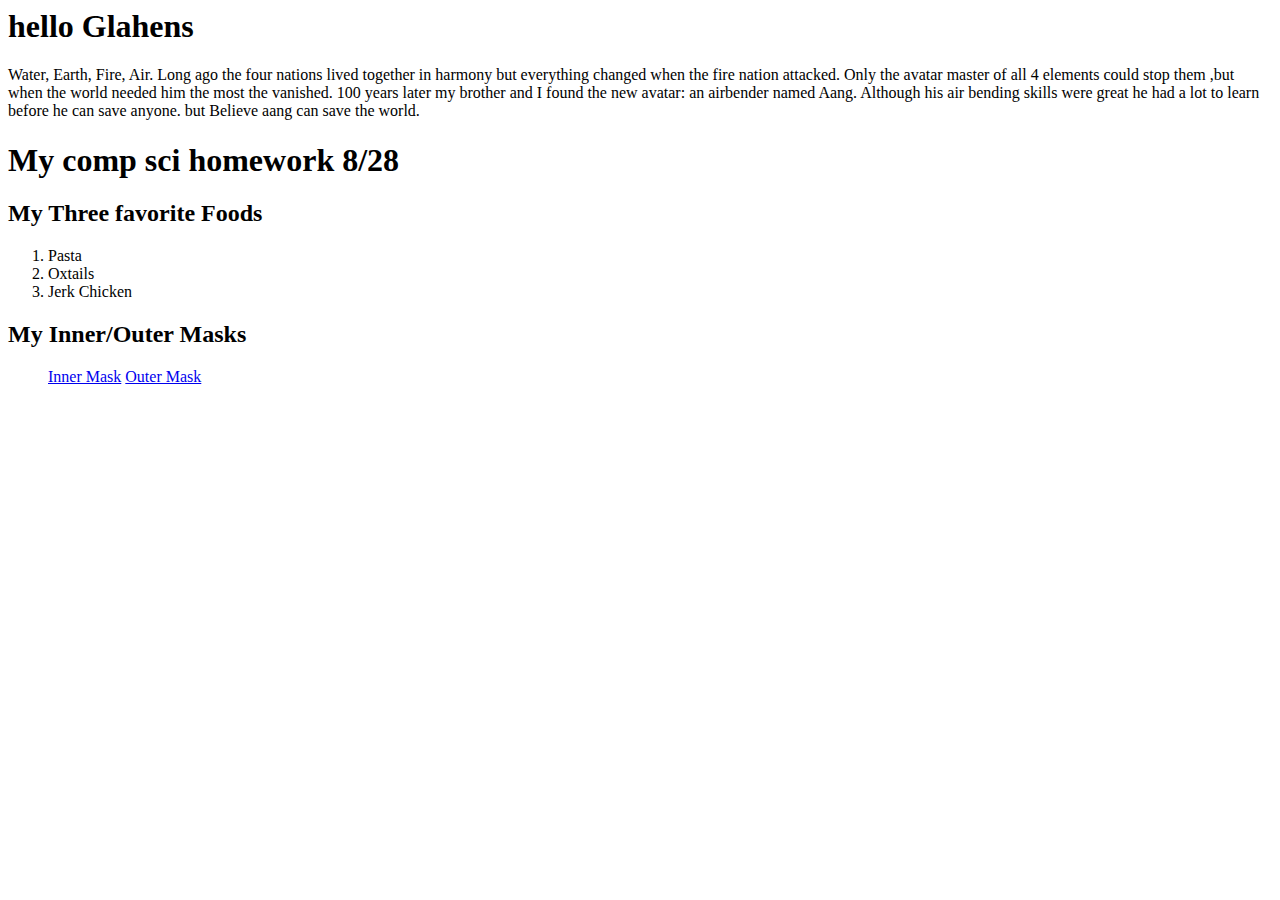
<file: index.html>
<html>
<body>
<h1>hello Glahens</h1>

  <p>
 Water, Earth, Fire, Air. Long ago the four nations lived together in harmony but everything changed when the fire nation attacked. Only the avatar master of all 4 elements could stop them ,but when the world needed him the most the vanished. 
   100 years later my brother and I found the new avatar: an airbender named Aang. Although his air bending skills were great he had a lot to learn before he can save anyone. but Believe aang can save the world. 
  </p>
  
<h1> My comp sci homework 8/28</h1>
<h2> My Three favorite Foods </h2>

<ol>
  <li> Pasta </li>
  <li> Oxtails</li>
  <li>Jerk Chicken</li>
</ol>  

<h2> My Inner/Outer Masks</h2>

 
<ul>
    <il> 
    <a href="InnerMask.html"> Inner Mask</a>
    </il>
    <il>
    <a href="OuterMask.html"> Outer Mask </a>
    </il>
    
    </ul>
  
  </body>
  
  
  </html>
</file>
